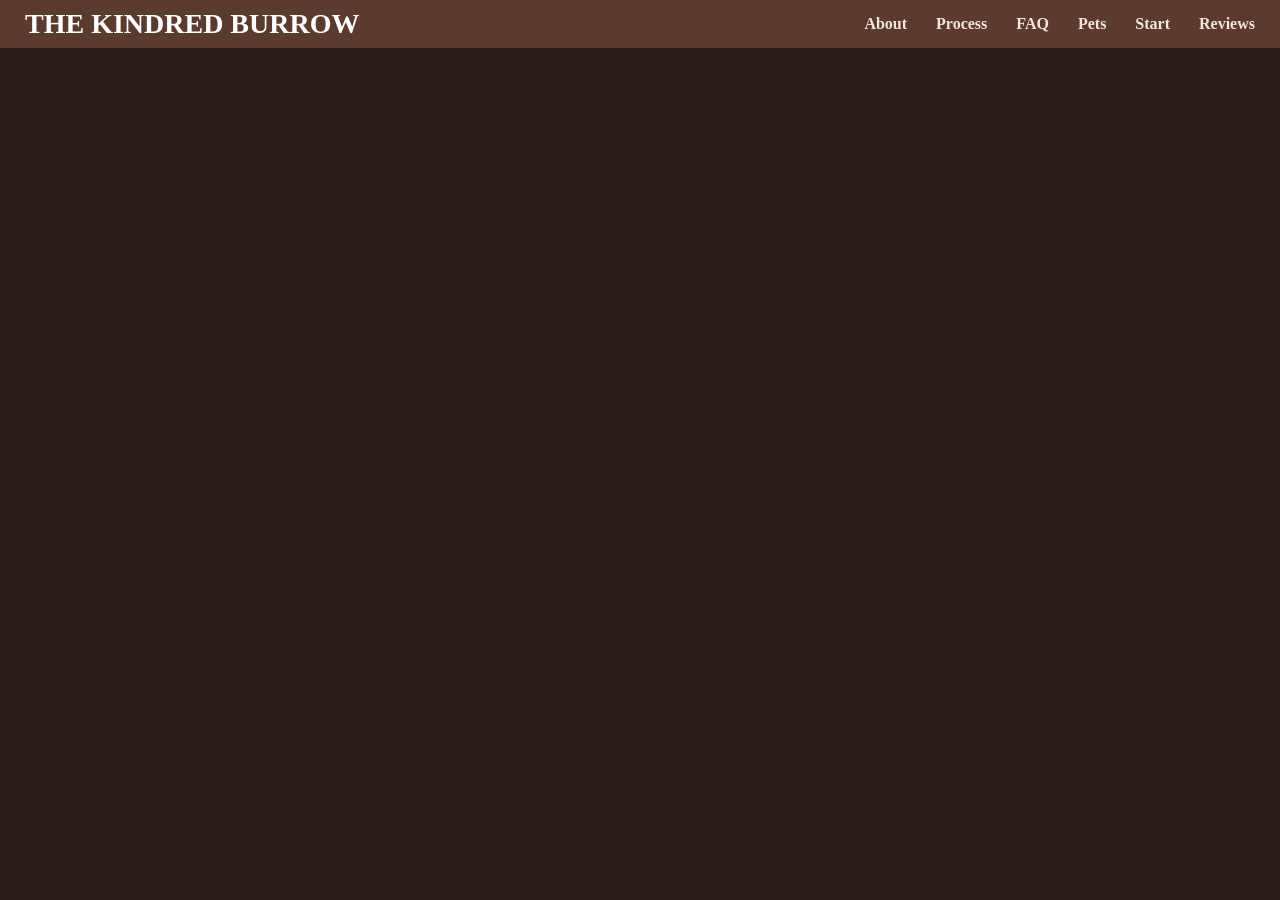
<file: header.html>
<!DOCTYPE html>
<html>
<head>
<style>
body {
    margin: 0;
    font-family: Segoe UI;
    background-color: #2b1d17;
}
.header {
    display: flex;
    justify-content: space-between;
    align-items: center;
    padding: 8px 25px;
    background-color: #5a3b2e;
}

.logo {
    font-size: 28px;
    font-weight: bold;
    color: #ffffff;
}

.nav a {
    color: #fff5e6;
    margin-left: 25px;
    text-decoration: none;
    color: #f5e6d8;
    font-weight: bold;
    transition: 0.3s;
}

.nav a:hover {
    color: #ffb347;
}
</style>
</head>

<body>

<div class="header">

    <div class="logo">
        THE KINDRED BURROW
    </div>

    <div class="nav">
<a href="main.html#about" target="content">About</a>
<a href="main.html#process" target="content">Process</a>
<a href="main.html#faq" target="content">FAQ</a>
<a href="main.html#pets" target="content">Pets</a>
<a href="main.html#journey" target="content">Start</a>
<a href="main.html#reviews" target="content">Reviews</a>
    </div>

</div>
<script>
function goToSection(id) {
    var frame = parent.frames["content"];

    if(frame && frame.document) {
        var element = frame.document.getElementById(id);

        if(element) {
            element.scrollIntoView({ behavior: "smooth" });
        } else {
            alert("Section not found");
        }
    } else {
        alert("Frame not loaded properly");
    }
}
</script>
</body>
</html>
</file>
